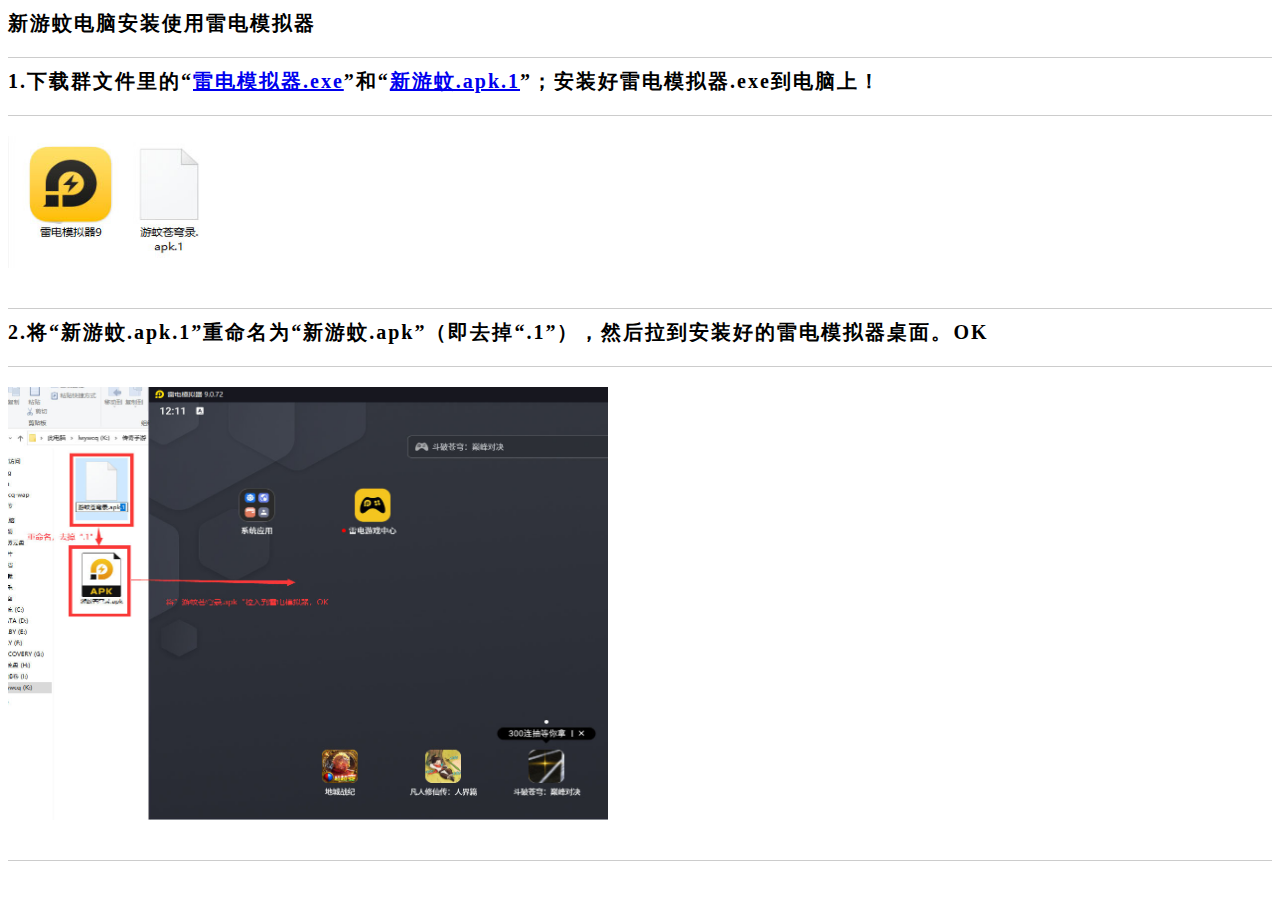
<file: dn/index.html>
<html>

<!DOCTYPE html>
<html>
<head>
<title>新游蚊-电脑安装详细步骤</title>
<meta name="Author" contect="www.8813856.com">
<meta name="viewport" content="width=device-width, initial-scale=1" />
<meta name="Robots" contect= "none">
<meta charset="UTF-8">
<style>


body {direction: ltr;background: #FFFFFF;font-size: 1.0em;font-family: Tahoma, Arial, sans-serif;}
textarea {padding: 2pt;border: 1px solid #000000;width: 50%;font-size:1.2em;}
input[type="submit"]{margin: 6px 0;font-size:1.2em;width:110px;}
label{margin: 6px 5px 6px 0; cursor: pointer;}

.warning{color:red;font-size:1.2em;}
table{border-collapse: collapse;border-spacing: 0;margin:10px;}
td{padding:2px 12px;border: 1px #ccc solid;}
.link, .link a:hover,.link a,.link a:visited{font-size:1em; color:blue;margin:5px;}
#qrdiv {position:absolute;left:450px;top:220px}
// 图片位置
@media screen and (max-width: 800px) {
textarea {width: 100%;height: auto;}
#submit {font-size: 1.1em;}
.post {width: 100%;}
.warnpost {width: 100%;}
}
</style>
<style type="text/css">
h1{font-family:"微软雅黑";font-size:20px;margin:10px 0;;border-bottom:solid 1px #ccc;padding-bottom:20px;letter-spacing:2px;}

.time-item strong{background:#C71C60;color:#fff;line-height:29px;font-size:26px;font-family:Arial;padding:0 10px;margin-right:10px;border-radius:5px;box-shadow:1px 1px 3px rgba(0,0,0,0.2);}
#day_show{float:left;line-height:39px;color:#c71c60;font-size:22px;margin:0 10px;font-family:Arial, Helvetica, sans-serif;}
.item-title .unit{background:none;line-height:39px;font-size:24px;padding:0 10px;float:left;}
.STYLE1 {color: #FF0000}
</style>

</head>

<body>
<h1>新游蚊电脑安装使用雷电模拟器</h1>
<h1>1.下载群文件里的“<a href="https://lddl01.ldmnq.com/downloader/ldplayerinst9.exe?n=ldplayer9_ld_999_ld.exe">雷电模拟器.exe</a>”和“<a href="https://www.guluapp.cn/DgTq">新游蚊.apk.1</a>”；安装好雷电模拟器.exe到电脑上！</h1>
<h1>
  <p><img src="1.jpg" tppabs="udid0.jpg" width="228" height="132"></p>
</h1>
<h1>2.将“新游蚊.apk.1”重命名为“新游蚊.apk”（即去掉“.1”），然后拉到安装好的雷电模拟器桌面。OK</h1>
<h1>
  <p><img src="2.jpg" tppabs="udid1.jpg" width="600" height="433"></p>
</h1>
</file>
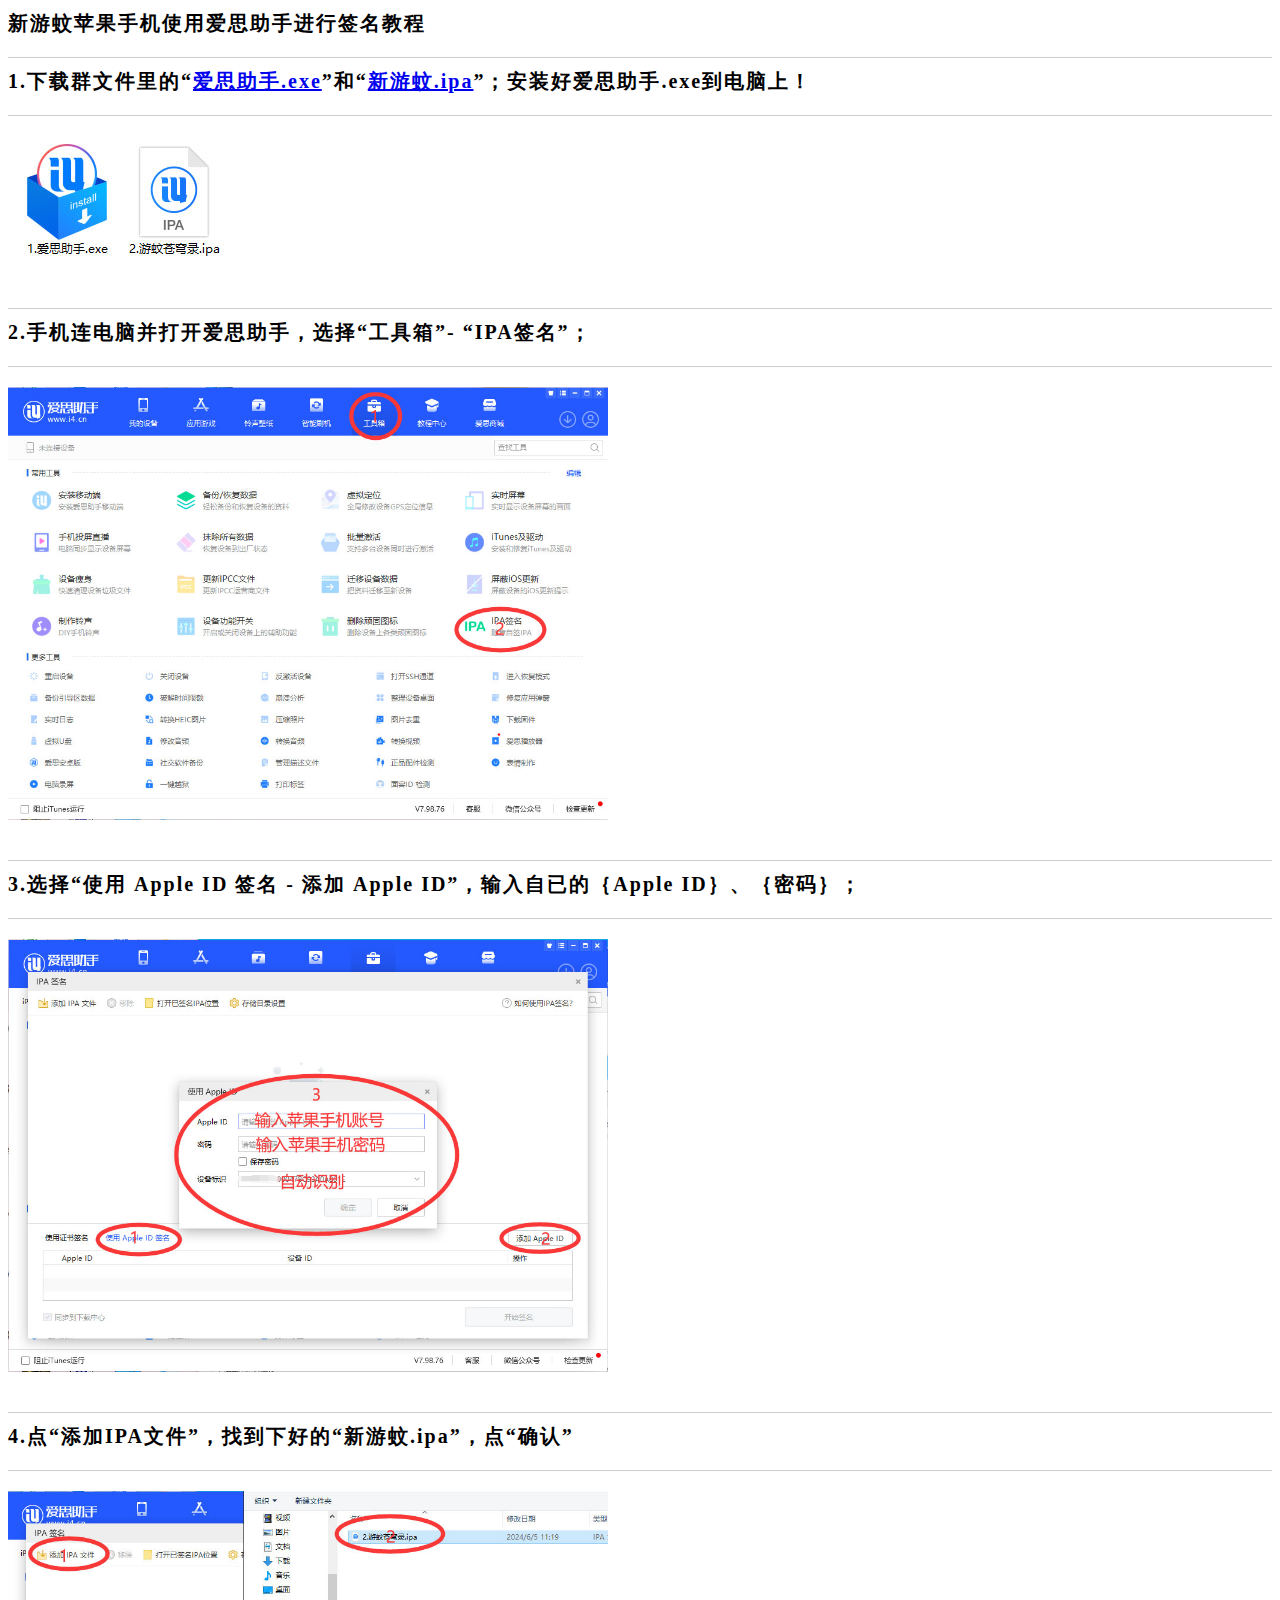
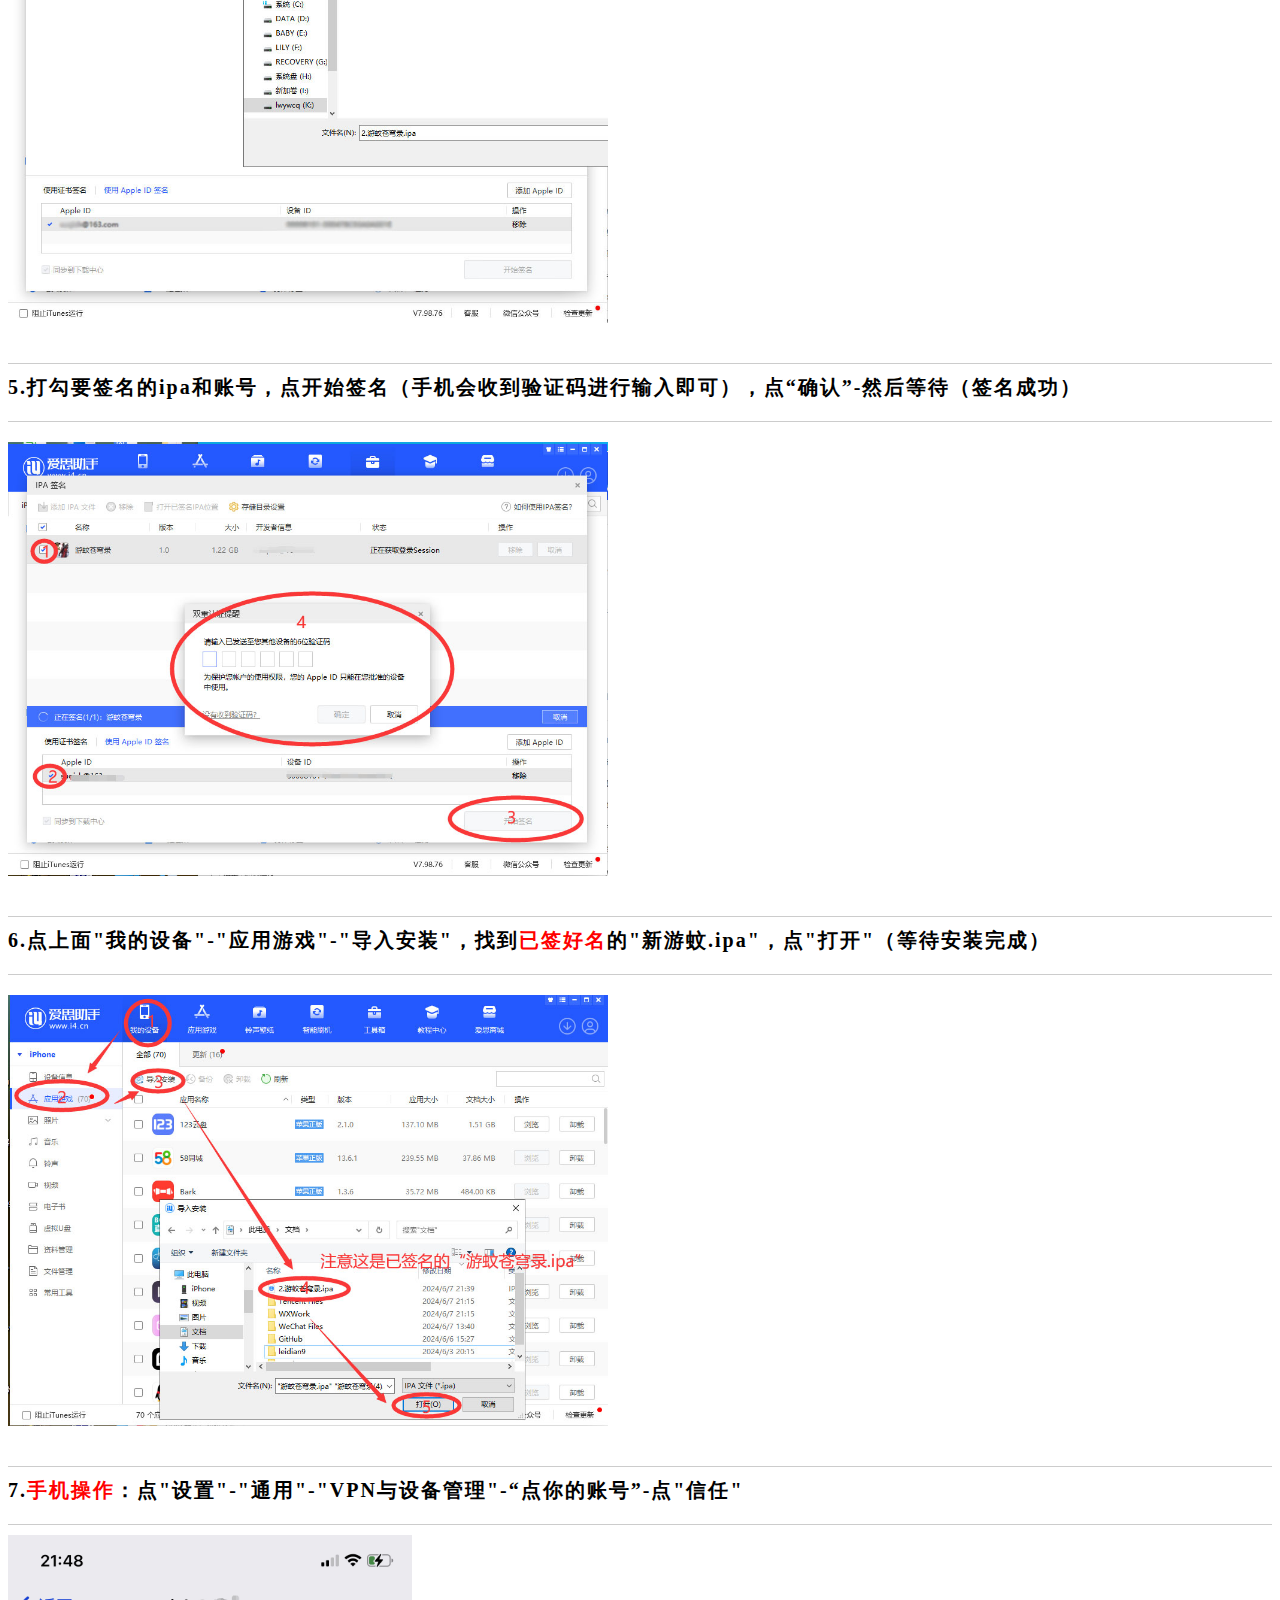
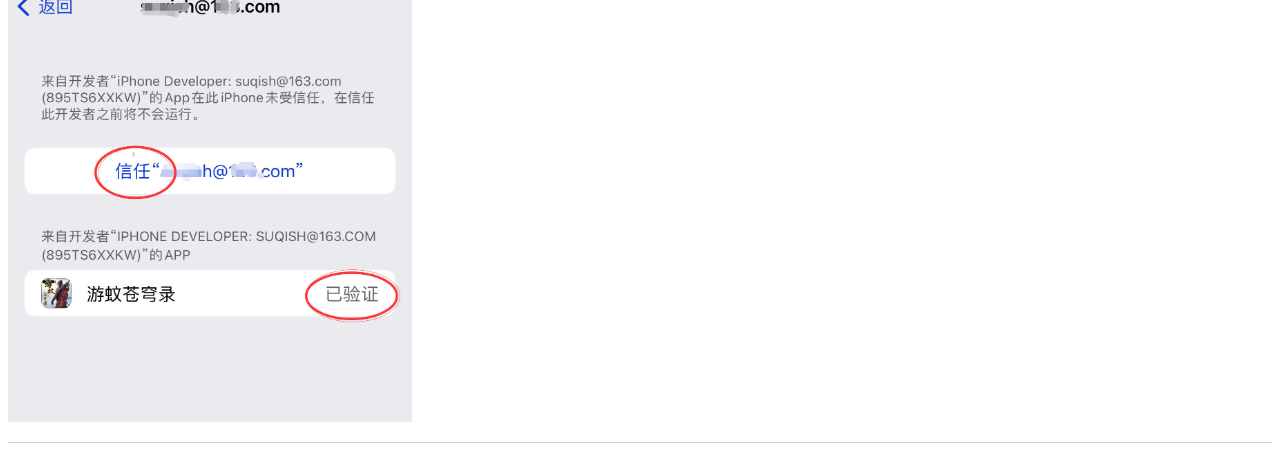
<file: ipa/index.html>
<html>

<!DOCTYPE html>
<html>
<head>
<title>新游蚊-苹果手机安装详细步骤</title>
<meta name="Author" contect="www.8813856.com">
<meta name="viewport" content="width=device-width, initial-scale=1" />
<meta name="Robots" contect= "none">
<meta charset="UTF-8">
<style>


body {direction: ltr;background: #FFFFFF;font-size: 1.0em;font-family: Tahoma, Arial, sans-serif;}
textarea {padding: 2pt;border: 1px solid #000000;width: 50%;font-size:1.2em;}
input[type="submit"]{margin: 6px 0;font-size:1.2em;width:110px;}
label{margin: 6px 5px 6px 0; cursor: pointer;}

.warning{color:red;font-size:1.2em;}
table{border-collapse: collapse;border-spacing: 0;margin:10px;}
td{padding:2px 12px;border: 1px #ccc solid;}
.link, .link a:hover,.link a,.link a:visited{font-size:1em; color:blue;margin:5px;}
#qrdiv {position:absolute;left:450px;top:220px}
// 图片位置
@media screen and (max-width: 800px) {
textarea {width: 100%;height: auto;}
#submit {font-size: 1.1em;}
.post {width: 100%;}
.warnpost {width: 100%;}
}
</style>
<style type="text/css">
h1{font-family:"微软雅黑";font-size:20px;margin:10px 0;;border-bottom:solid 1px #ccc;padding-bottom:20px;letter-spacing:2px;}

.time-item strong{background:#C71C60;color:#fff;line-height:29px;font-size:26px;font-family:Arial;padding:0 10px;margin-right:10px;border-radius:5px;box-shadow:1px 1px 3px rgba(0,0,0,0.2);}
#day_show{float:left;line-height:39px;color:#c71c60;font-size:22px;margin:0 10px;font-family:Arial, Helvetica, sans-serif;}
.item-title .unit{background:none;line-height:39px;font-size:24px;padding:0 10px;float:left;}
.STYLE1 {color: #FF0000}
</style>

</head>

<body>
<h1>新游蚊苹果手机使用爱思助手进行签名教程</h1>
<h1>1.下载群文件里的“<a href="https://d-app6.i4.cn/i4tools/V8/8.23/i4Tools8_v8.23_Setup_x64.exe">爱思助手.exe</a>”和“<a href="https://www.guluapp.cn/ErjA">新游蚊.ipa</a>”；安装好爱思助手.exe到电脑上！</h1>
<h1>
  <p><img src="1.jpg" tppabs="udid0.jpg" width="228" height="132"></p>
</h1>
<h1>2.手机连电脑并打开爱思助手，选择“工具箱”- “IPA签名”；</h1>
<h1>
  <p><img src="2.jpg" tppabs="udid1.jpg" width="600" height="433"></p>
</h1>
<h1>3.选择“使用 Apple ID 签名 - 添加 Apple ID”，输入自已的｛Apple ID｝、｛密码｝；</h1>
<h1>
<p><img src="3.jpg" width="600" height="433"></p>
</h1>
<h1>4.点“添加IPA文件”，找到下好的“新游蚊.ipa”，点“确认”</h1>

<h1>
<p><img src="4.jpg" tppabs="udid2.jpg" width="600" height="432"></p>
</h1>
<h1>5.打勾要签名的ipa和账号，点开始签名（手机会收到验证码进行输入即可），点“确认”-然后等待（签名成功）</h1>


<h1>
<p><img src="5.jpg" tppabs="udid3.jpg" width="600" height="434"></p>
</h1>
<h1>6.点上面&quot;我的设备&quot;-&quot;应用游戏&quot;-&quot;导入安装&quot;，找到<span class="STYLE1">已签好名</span>的&quot;新游蚊.ipa&quot;，点&quot;打开&quot;（等待安装完成）</h1>
<h1>
<p><img src="6.jpg" tppabs="udid4.jpg" width="600" height="431"></p>
</h1>

</h1>
<h1>7.<span class="STYLE1">手机操作</span>：点&quot;设置&quot;-&quot;通用&quot;-&quot;VPN与设备管理&quot;-“点你的账号”-点&quot;信任&quot;</h1>
</h1>
<h1><img src="7.jpg" width="404" height="487"></h1>
</file>
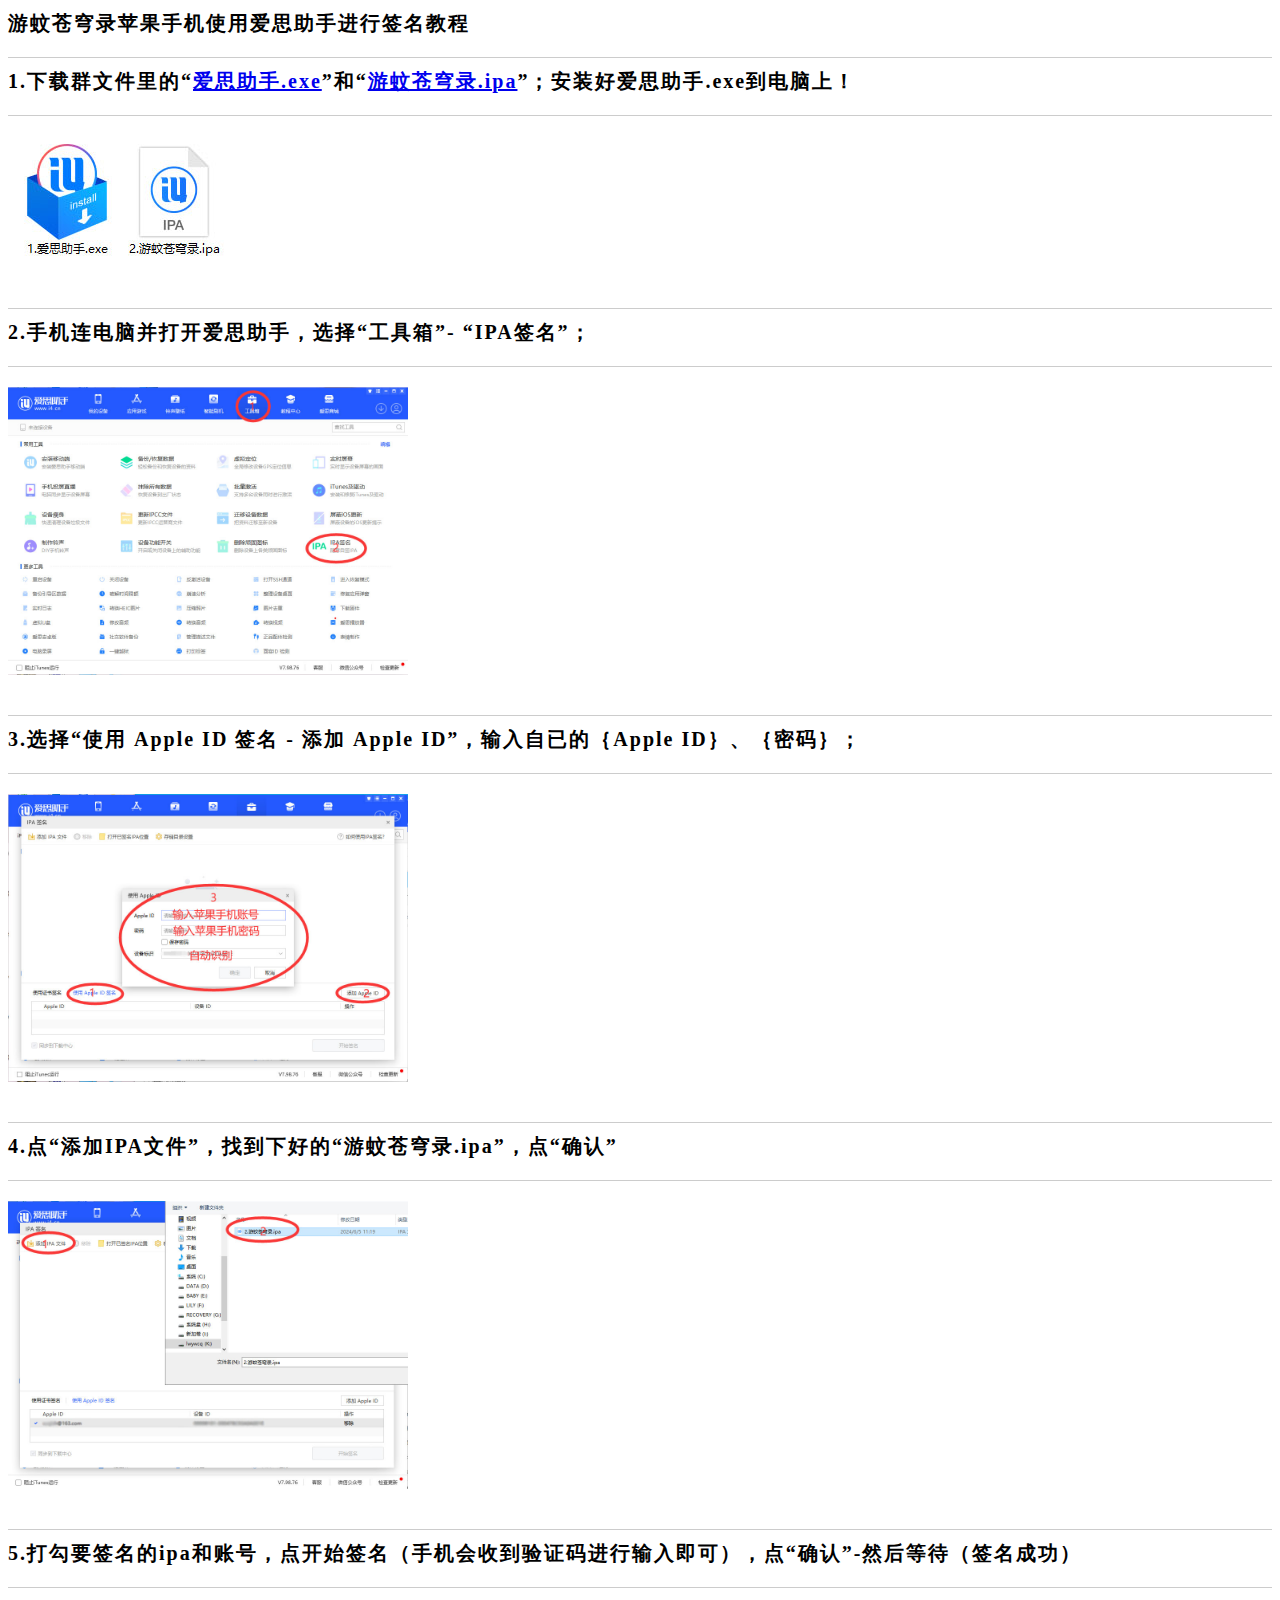
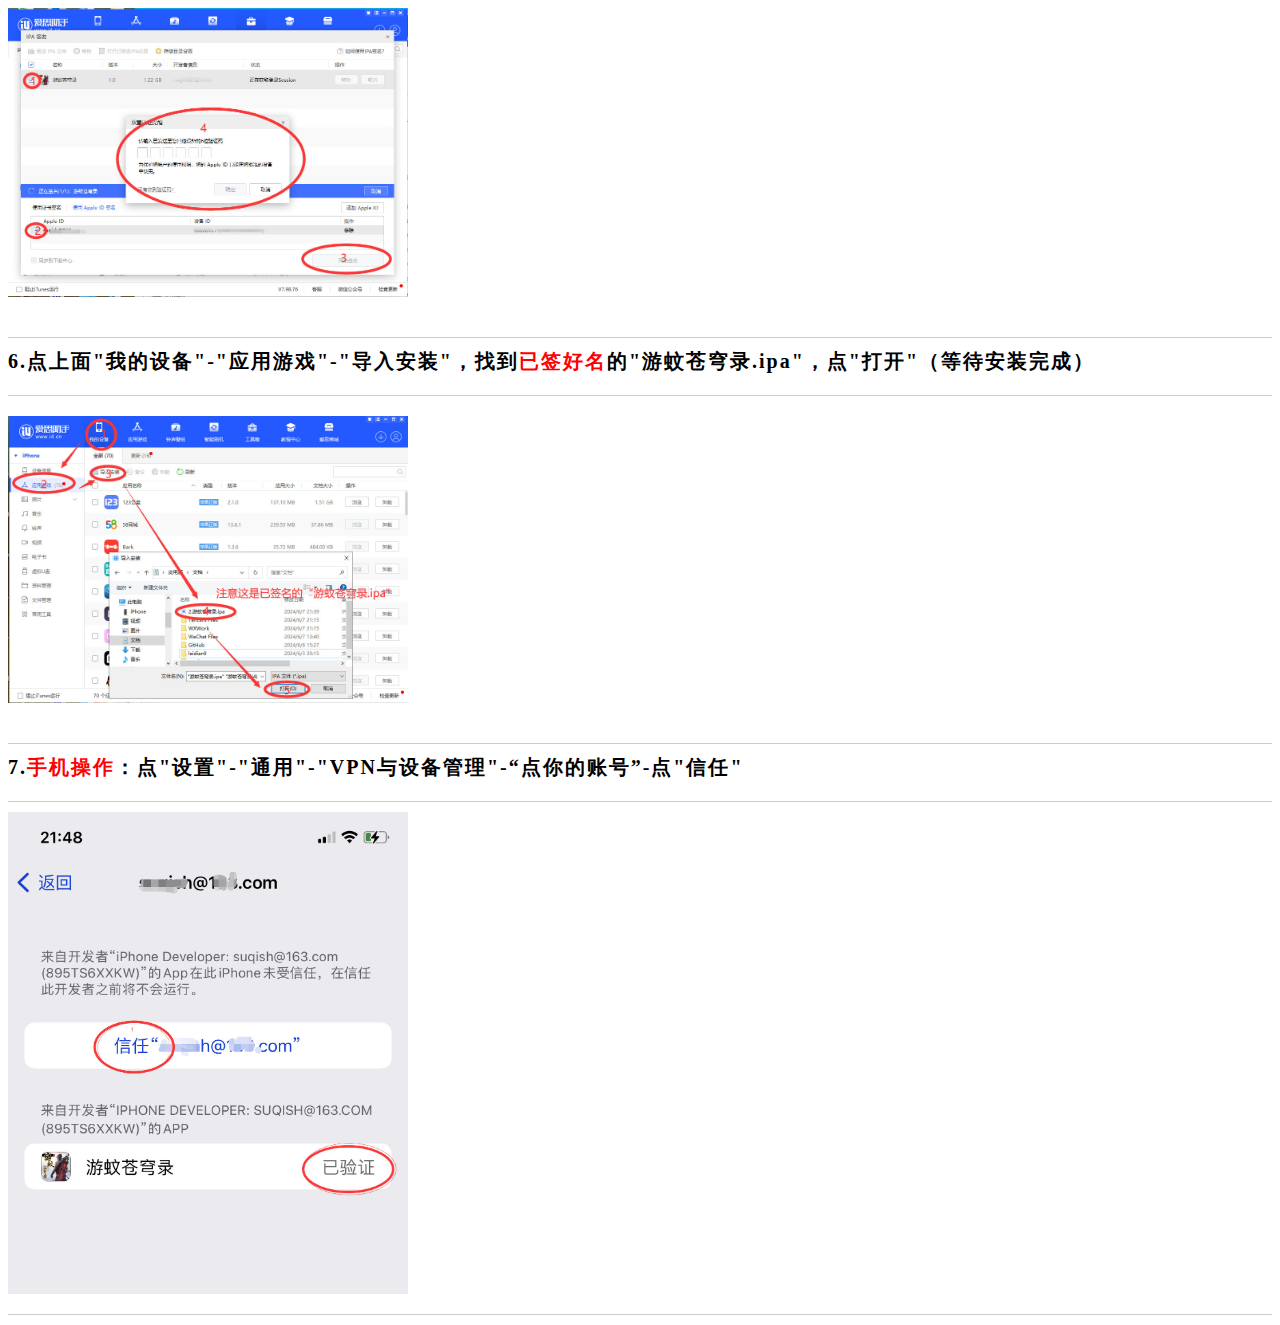
<file: ipa/index1.html>
<html>

<!DOCTYPE html>
<html>
<head>
<title>游蚊苍穹录-苹果手机安装详细步骤</title>
<meta name="Author" contect="www.8813856.com">
<meta name="viewport" content="width=device-width, initial-scale=1" />
<meta name="Robots" contect= "none">
<meta charset="UTF-8">
<style>


body {direction: ltr;background: #FFFFFF;font-size: 1.0em;font-family: Tahoma, Arial, sans-serif;}
textarea {padding: 2pt;border: 1px solid #000000;width: 50%;font-size:1.2em;}
input[type="submit"]{margin: 6px 0;font-size:1.2em;width:110px;}
label{margin: 6px 5px 6px 0; cursor: pointer;}

.warning{color:red;font-size:1.2em;}
table{border-collapse: collapse;border-spacing: 0;margin:10px;}
td{padding:2px 12px;border: 1px #ccc solid;}
.link, .link a:hover,.link a,.link a:visited{font-size:1em; color:blue;margin:5px;}
#qrdiv {position:absolute;left:450px;top:220px}
// 图片位置
@media screen and (max-width: 800px) {
textarea {width: 100%;height: auto;}
#submit {font-size: 1.1em;}
.post {width: 100%;}
.warnpost {width: 100%;}
}
</style>
<style type="text/css">
h1{font-family:"微软雅黑";font-size:20px;margin:10px 0;;border-bottom:solid 1px #ccc;padding-bottom:20px;letter-spacing:2px;}

.time-item strong{background:#C71C60;color:#fff;line-height:29px;font-size:26px;font-family:Arial;padding:0 10px;margin-right:10px;border-radius:5px;box-shadow:1px 1px 3px rgba(0,0,0,0.2);}
#day_show{float:left;line-height:39px;color:#c71c60;font-size:22px;margin:0 10px;font-family:Arial, Helvetica, sans-serif;}
.item-title .unit{background:none;line-height:39px;font-size:24px;padding:0 10px;float:left;}
.STYLE1 {color: #FF0000}
</style>

</head>

<body>
<h1>游蚊苍穹录苹果手机使用爱思助手进行签名教程</h1>
<h1>1.下载群文件里的“<a href="https://d-app6.i4.cn/i4tools/V8/8.23/i4Tools8_v8.23_Setup_x64.exe">爱思助手.exe</a>”和“<a href="https://www.guluapp.cn/ErjA">游蚊苍穹录.ipa</a>”；安装好爱思助手.exe到电脑上！</h1>
<h1>
  <p><img src="1.jpg" tppabs="udid0.jpg" width="228" height="132"></p>
</h1>
<h1>2.手机连电脑并打开爱思助手，选择“工具箱”- “IPA签名”；</h1>
<h1>
  <p><img src="2.jpg" tppabs="udid1.jpg" width="400" height="288"></p>
</h1>
<h1>3.选择“使用 Apple ID 签名 - 添加 Apple ID”，输入自已的｛Apple ID｝、｛密码｝；</h1>
<h1>
<p><img src="3.jpg" width="400" height="288"></p>
</h1>
<h1>4.点“添加IPA文件”，找到下好的“游蚊苍穹录.ipa”，点“确认”</h1>

<h1>
<p><img src="4.jpg" tppabs="udid2.jpg" width="400" height="288"></p>
</h1>
<h1>5.打勾要签名的ipa和账号，点开始签名（手机会收到验证码进行输入即可），点“确认”-然后等待（签名成功）</h1>


<h1>
<p><img src="5.jpg" tppabs="udid3.jpg" width="400" height="289"></p>
</h1>
<h1>6.点上面&quot;我的设备&quot;-&quot;应用游戏&quot;-&quot;导入安装&quot;，找到<span class="STYLE1">已签好名</span>的&quot;游蚊苍穹录.ipa&quot;，点&quot;打开&quot;（等待安装完成）</h1>
<h1>
<p><img src="6.jpg" tppabs="udid4.jpg" width="400" height="287"></p>
</h1>

</h1>
<h1>7.<span class="STYLE1">手机操作</span>：点&quot;设置&quot;-&quot;通用&quot;-&quot;VPN与设备管理&quot;-“点你的账号”-点&quot;信任&quot;</h1>
</h1>
<h1><img src="7.jpg" width="400" height="482"></h1>
</file>
